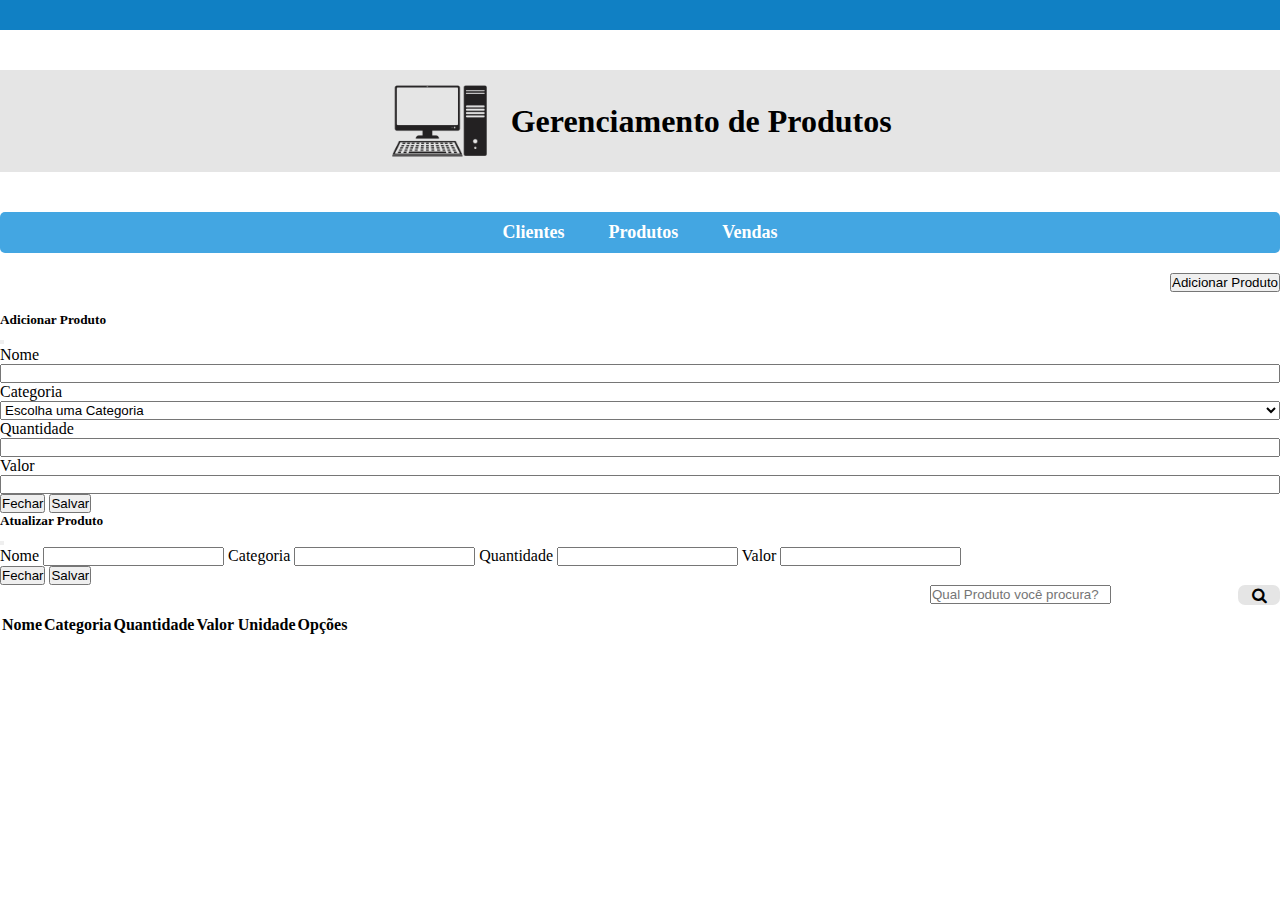
<file: static/html/index.html>
<!DOCTYPE html>
<html lang="pt-BR">
<head>
    <meta charset="UTF-8">
    <meta name="viewport" content="width=device-width, initial-scale=1.0">
    <link href="https://cdn.jsdelivr.net/npm/bootstrap@5.2.3/dist/css/bootstrap.min.css" rel="stylesheet" integrity="sha384-rbsA2VBKQhggwzxH7pPCaAqO46MgnOM80zW1RWuH61DGLwZJEdK2Kadq2F9CUG65" crossorigin="anonymous">
    <link rel="stylesheet" href="../font-awesome-4.7.0/font-awesome-4.7.0/css/font-awesome.min.css">
    <link rel="stylesheet" href="../css/style.css">
    <title>Loja de Informática</title>
</head>
<body>
    
    <div class="container">
 
        <section class="header">
        </section>
        
        <section class="logo">
            <img src="../img/logo_pc.png" class="img-logo" alt="logo de um computador">
            <h1 class="titulo">Gerenciamento de Produtos</h1>
        </section>


        <section class="menu-section">
            <nav class="menu">
                <div class="itens-menu">
                    <a href="clientes.html">Clientes</a>
                    <a href="index.html">Produtos</a>
                    <a href="vendas.html">Vendas</a>
                </div>
            </nav>
        </section>

        <section class="btn-adicao">
            <button type="button" class="btn btn-primary" data-bs-toggle="modal" data-bs-target="#modal-add-produto">Adicionar Produto</button>
        </section>
        
        <section class="adicionar-produto">
            <div class="modal fade" id="modal-add-produto" data-bs-backdrop="static" data-bs-keyboard="false" tabindex="1" 
                aria-labelledby="staticBackdropLabel" aria-hidden="true">
                <div class="modal-dialog">
                    <div class="modal-content">
                        <div class="modal-header">
                            <h5 class="modal-title" id="staticBackdropLabel">Adicionar Produto</h5>
                            <button type="button" class="btn-close" data-bs-dismiss="modal" aria-label="Close"></button>
                        </div>
                        <div class="modal-body">
                            <div class="form form-group formulario-adicao">
                                <label for="newProduto" class="form-label">Nome</label>
                                <input type="text" class="form-control" id="newProduto">
                                <label for="newCategoria" class="form-label">Categoria</label>
                                <!--<input type="text" class="form-control" id="newCategoria">-->
                                <select name="categorias" id="newCategoria">
                                    <option value="">Escolha uma Categoria</option>
                                    <option value="hardware">Hardware</option>
                                    <option value="software">Software</option>
                                    <option value="periferico">Periféricos</option>
                                    <option value="console">Console</option>
                                    <option value="smartphone">Smartphone</option>
                                    <option value="tv">TV</option>
                                </select>
                                <label for="newQuantidade" class="form-label">Quantidade</label>
                                <input type="number" class="form-control" id="newQuantidade">
                                <label for="newValor">Valor</label>
                                <input type="number" class="form-control" id="newValor">
                            </div>
                        </div>
                        <div class="modal-footer">
                            <button type="button" class="btn btn-secondary" data-bs-dismiss="modal">Fechar</button>
                            <button type="button" class="btn btn-primary" onclick="newItemProduto()">Salvar</button>
                        </div>
                    </div>
                </div>
            </div>
        </section>

        <section class="atualizar-produto">
            <div class="modal fade" id="modal-att-produto" data-bs-backdrop="static" data-bs-keyboard="false" tabindex="1" 
                aria-labelledby="staticBackdropLabel" aria-hidden="true">
                <div class="modal-dialog">
                    <div class="modal-content">
                        <div class="modal-header">
                            <h5 class="modal-title" id="staticBackdropLabel">Atualizar Produto</h5>
                            <button type="button" class="btn-close" data-bs-dismiss="modal" aria-label="Close"></button>
                        </div>
                        <div class="modal-body">
                            <div class="form form-group formulario-atualizacao">
                                <label for="attProduto" class="form-label">Nome</label>
                                <input type="text" class="form-control" id="attProduto">
                                <label for="attCategoria" class="form-label">Categoria</label>
                                <input type="text" class="form-control" id="attCategoria">
                                <label for="attQuantidade" class="form-label">Quantidade</label>
                                <input type="number" class="form-control" id="attQuantidade">
                                <label for="attValor">Valor</label>
                                <input type="number" class="form-control" id="attValor">
                            </div>
                        </div>
                        <div class="modal-footer">
                            <button type="button" class="btn btn-secondary" data-bs-dismiss="modal">Fechar</button>
                            <button type="button" id="btn-att-produto" class="btn btn-primary">Salvar</button>
                        </div>
                    </div>
                </div>
            </div>
        </section>

        <section class="section-busca">
            <div class="div-busca">
                <input id="input-busca" type="text" class="form-control" placeholder="Qual Produto você procura?">
                <i class="fa fa-search icone-busca" aria-hidden="true"></i>
            </div>
        </section>

        <!-- Tabela com items existentes -->
        <section class="items itens-existentes">
            <table id="myTable" class="table table-secondary table-striped table-bordered border-light">
                <thead>
                    <tr>
                        <th>Nome</th>
                        <th>Categoria</th>
                        <th>Quantidade</th>
                        <th>Valor Unidade</th>
                        <th id="th-opcoes-produto">Opções</th>
                        <!--<th><img src="https://cdn-icons-png.flaticon.com/512/126/126468.png" width="15px" height="15px"></th>-->
                    </tr>
                </thead>
                <tbody id="tabela-produtos">
                </tbody>
            </table>
        </section>
    </div>

    

    <script src="https://cdn.jsdelivr.net/npm/bootstrap@5.2.3/dist/js/bootstrap.bundle.min.js" integrity="sha384-kenU1KFdBIe4zVF0s0G1M5b4hcpxyD9F7jL+jjXkk+Q2h455rYXK/7HAuoJl+0I4" crossorigin="anonymous"></script>
    <script src="../js/produtos_scripts.js"></script>
</body>
</html>
</file>
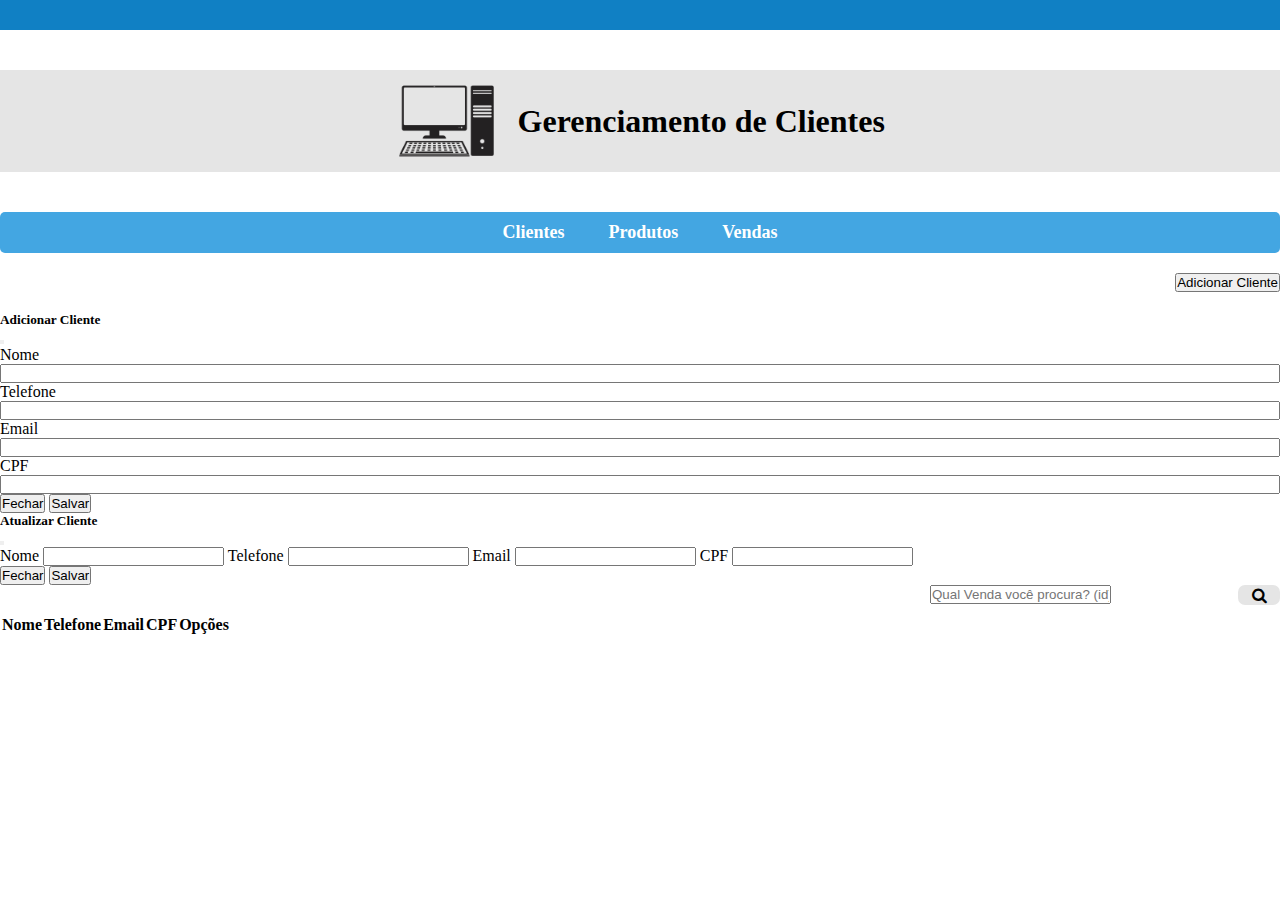
<file: static/html/clientes.html>
<!DOCTYPE html>
<html lang="pt-BR">
<head>
    <meta charset="UTF-8">
    <meta name="viewport" content="width=device-width, initial-scale=1.0">
    <link href="https://cdn.jsdelivr.net/npm/bootstrap@5.2.3/dist/css/bootstrap.min.css" rel="stylesheet" integrity="sha384-rbsA2VBKQhggwzxH7pPCaAqO46MgnOM80zW1RWuH61DGLwZJEdK2Kadq2F9CUG65" crossorigin="anonymous">
    <link rel="stylesheet" href="../font-awesome-4.7.0/font-awesome-4.7.0/css/font-awesome.min.css">
    <link rel="stylesheet" href="../css/style.css">
    <title>Loja de Informática</title>
</head>
<body>
    
    <div class="container">
 
        <section class="header">
        </section>
        
        <section class="logo">
            <img src="../img/logo_pc.png" class="img-logo" alt="logo de um computador">
            <h1 class="titulo">Gerenciamento de Clientes</h1>
        </section>
 
        <section class="menu-section">
            <nav class="menu">
                <div class="itens-menu">
                    <a href="clientes.html">Clientes</a>
                    <a href="index.html">Produtos</a>
                    <a href="vendas.html">Vendas</a>
                </div>
            </nav>
        </section>

        <section class="btn-adicao">
            <button type="button" class="btn btn-primary" data-bs-toggle="modal" data-bs-target="#modal-add-cliente">Adicionar Cliente</button>
        </section>
        
        <section class="adicionar-cliente">
            <div class="modal fade" id="modal-add-cliente" data-bs-backdrop="static" data-bs-keyboard="false" tabindex="1" 
                aria-labelledby="staticBackdropLabel" aria-hidden="true">
                <div class="modal-dialog">
                    <div class="modal-content">
                        <div class="modal-header">
                            <h5 class="modal-title" id="staticBackdropLabel">Adicionar Cliente</h5>
                            <button type="button" class="btn-close" data-bs-dismiss="modal" aria-label="Close"></button>
                        </div>
                        <div class="modal-body">
                            <div class="form form-group formulario-adicao">
                                <label for="newCliente" class="form-label">Nome</label>
                                <input type="text" class="form-control" id="newCliente">
                                <label for="newTelefone" class="form-label">Telefone</label>
                                <input type="text" class="form-control" id="newTelefone">
                                <label for="newEmail" class="form-label">Email</label>
                                <input type="email" class="form-control" id="newEmail">
                                <label for="newCpf">CPF</label>
                                <input type="text" class="form-control" id="newCpf">
                            </div>
                        </div>
                        <div class="modal-footer">
                            <button type="button" class="btn btn-secondary" data-bs-dismiss="modal">Fechar</button>
                            <button type="button" class="btn btn-primary" onclick="newItemCliente()">Salvar</button>
                        </div>
                    </div>
                </div>
            </div>
        </section>

        <section class="atualizar-cliente">
            <div class="modal fade" id="modal-att-cliente" data-bs-backdrop="static" data-bs-keyboard="false" tabindex="1" 
                aria-labelledby="staticBackdropLabel" aria-hidden="true">
                <div class="modal-dialog">
                    <div class="modal-content">
                        <div class="modal-header">
                            <h5 class="modal-title" id="staticBackdropLabel">Atualizar Cliente</h5>
                            <button type="button" class="btn-close" data-bs-dismiss="modal" aria-label="Close"></button>
                        </div>
                        <div class="modal-body">
                            <div class="form form-group formulario-atualizacao">
                                <label for="attCliente" class="form-label">Nome</label>
                                <input type="text" class="form-control" id="attCliente">
                                <label for="attTelefone" class="form-label">Telefone</label>
                                <input type="text" class="form-control" id="attTelefone">
                                <label for="attEmail" class="form-label">Email</label>
                                <input type="email" class="form-control" id="attEmail">
                                <label for="attCpf">CPF</label>
                                <input type="text" class="form-control" id="attCpf">
                            </div>
                        </div>
                        <div class="modal-footer">
                            <button type="button" class="btn btn-secondary" data-bs-dismiss="modal">Fechar</button>
                            <button type="button" id="btn-att-cliente" class="btn btn-primary">Salvar</button>
                        </div>
                    </div>
                </div>
            </div>
        </section>

        <section class="section-busca">
            <div class="div-busca">
                <input id="input-busca" type="text" class="form-control" placeholder="Qual Venda você procura? (id)">
                <i class="fa fa-search icone-busca" aria-hidden="true"></i>
            </div>
        </section>

        <!-- Tabela com clientes existentes -->
        <section class="items clientes-existentes">
            <table id="myTable" class="table table-secondary table-striped table-bordered border-light">
                <thead>
                    <tr>
                        <th>Nome</th>
                        <th>Telefone</th>
                        <th>Email</th>
                        <th>CPF</th>
                        <th id="th-opcoes-cliente">Opções</th>
                        <!--<th><img src="https://cdn-icons-png.flaticon.com/512/126/126468.png" width="15px" height="15px"></th>-->
                    </tr>
                </thead>
                <tbody id="tabela-clientes">
                </tbody>
            </table>
        </section>
    </div>

    

    <script src="https://cdn.jsdelivr.net/npm/bootstrap@5.2.3/dist/js/bootstrap.bundle.min.js" integrity="sha384-kenU1KFdBIe4zVF0s0G1M5b4hcpxyD9F7jL+jjXkk+Q2h455rYXK/7HAuoJl+0I4" crossorigin="anonymous"></script>
    <script src="../js/cliente_scripts.js"></script>
</body>
</html>
</file>
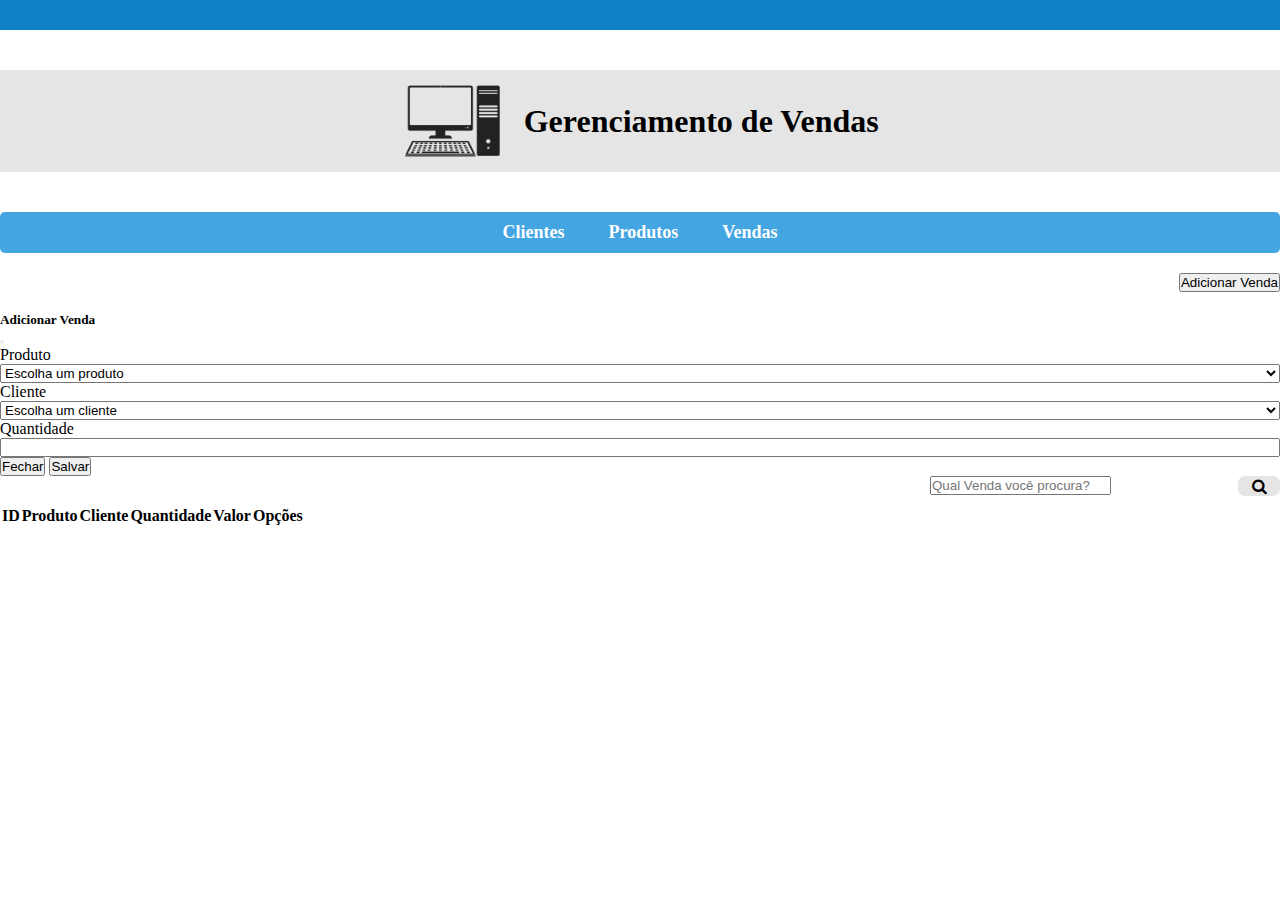
<file: static/html/vendas.html>
<!DOCTYPE html>
<html lang="en">
<head>
    <meta charset="UTF-8">
    <meta name="viewport" content="width=device-width, initial-scale=1.0">
    <link href="https://cdn.jsdelivr.net/npm/bootstrap@5.2.3/dist/css/bootstrap.min.css" rel="stylesheet" integrity="sha384-rbsA2VBKQhggwzxH7pPCaAqO46MgnOM80zW1RWuH61DGLwZJEdK2Kadq2F9CUG65" crossorigin="anonymous">
    <link rel="stylesheet" href="../font-awesome-4.7.0/font-awesome-4.7.0/css/font-awesome.min.css">
    <link rel="stylesheet" href="../css/style.css">
    <title>Loja de Informática</title>
</head>
<body>
    <div class="container">
 
        <section class="header">
        </section>
        
        <section class="logo">
            <img src="../img/logo_pc.png" class="img-logo" alt="logo de um computador">
            <h1 class="titulo">Gerenciamento de Vendas</h1>
        </section>

        <section class="menu-section">
            <nav class="menu">
                <div class="itens-menu">
                    <a href="clientes.html">Clientes</a>
                    <a href="index.html">Produtos</a>
                    <a href="vendas.html">Vendas</a>
                </div>
            </nav>
        </section>
 
        <!-- Área de Adição de uma nova Venda-->
        
        <section class="btn-adicao">
            <button type="button" class="btn btn-primary" data-bs-toggle="modal" data-bs-target="#modal-add-venda">Adicionar Venda</button>
        </section>
        
        <section class="adicionar-venda">
            <div class="modal fade" id="modal-add-venda" data-bs-backdrop="static" data-bs-keyboard="false" tabindex="1" 
                aria-labelledby="staticBackdropLabel" aria-hidden="true">
                <div class="modal-dialog">
                    <div class="modal-content">
                        <div class="modal-header">
                            <h5 class="modal-title" id="staticBackdropLabel">Adicionar Venda</h5>
                            <button type="button" class="btn-close" data-bs-dismiss="modal" aria-label="Close"></button>
                        </div>
                        <div class="modal-body">
                            <div class="form form-group formulario-adicao">
                                <label for="newProduto" class="form-label">Produto</label>
                                <select name="" id="newProduto">
                                    <option value="">Escolha um produto</option>
                                </select>
                                <label for="newCliente" class="form-label">Cliente</label>
                                <select name="" id="newCliente">
                                    <option value="">Escolha um cliente</option>
                                </select>
                                <label for="newQuantidade" class="form-label">Quantidade</label>
                                <input type="number" min="1" class="form-control" id="newQuantidade">
                                <!--<label for="newValor">Valor</label>
                                <input type="number" class="form-control" id="newValor">-->
                            </div>
                        </div>
                        <div class="modal-footer">
                            <button type="button" class="btn btn-secondary" data-bs-dismiss="modal">Fechar</button>
                            <button type="button" class="btn btn-primary" onclick="newItemVenda()">Salvar</button>
                        </div>
                    </div>
                </div>
            </div>
        </section>

        <section class="section-busca">
            <div class="div-busca">
                <input id="input-busca" type="text" class="form-control" placeholder="Qual Venda você procura?">
                <i class="fa fa-search icone-busca" aria-hidden="true"></i>
            </div>
        </section>

        <!-- Tabela com vendas existentes -->
        <section class="items vendas-existentes">
            <table id="myTable" class="table table-secondary table-striped table-bordered border-light">
                <thead>
                    <tr>
                        <th>ID</th>
                        <th>Produto</th>
                        <th>Cliente</th>
                        <th>Quantidade</th>
                        <th>Valor</th>
                        <th id="th-opcoes-venda">Opções</th>
                    </tr>
                </thead>
                <tbody id="tabela-vendas">
                </tbody>
            </table>
        </section>
    </div>

    

    <script src="https://cdn.jsdelivr.net/npm/bootstrap@5.2.3/dist/js/bootstrap.bundle.min.js" integrity="sha384-kenU1KFdBIe4zVF0s0G1M5b4hcpxyD9F7jL+jjXkk+Q2h455rYXK/7HAuoJl+0I4" crossorigin="anonymous"></script>
    <script src="../js/vendas_scripts.js"></script>
</body>
</html>
</file>
<file: static/css/style.css>
* {
    box-sizing: border-box;
    margin: 0;
    padding: 0;
}

body {
    background-color: #A9A9A9;
}

.container {
    background-color: #fff;
    min-height: 100vh;
}

.header {
    background-color: #1080C4;
    padding: 15px 0 15px 0;
}

.logo {
    display: flex;
    justify-content: center;
    background-color: #e5e5e5;
    margin: 40px 0 40px 0;
}

.img-logo {
    width: 8%;
}

.titulo {
    display: flex;
    flex-direction: column;
    justify-content: center;
    margin-left: 20px;
}

.menu-section {
    background-color: #43a6e2;
    padding: 10px 0;
    border-radius: 5px;
    margin-bottom: 20px;
}

.menu-section > .menu {
    display: flex;
    justify-content: center;
    align-items: center;
}

.menu-section > .menu > .itens-menu > a {
    padding: 0 20px;
    display: inline-block;
    font-weight: bold;
    font-size: 18px;
    color: #fff;
    text-decoration: none;
}

.menu-section > .menu > .itens-menu > a:hover {
    color: black;
    cursor: pointer;
}


.adicionar-produto > .separador {
    display: block;
    height: 3px;
    background: #75bfec;
    margin: 10px 0;
    width: 9.5%;
}

.inputs-adicionar-produto {
    margin: 25px 0 20px 0px;
}

#th-opcoes-produto, #th-opcoes-cliente, #th-opcoes-venda {
    text-align: center;
}

.td-opcoes-produto, .td-opcoes-cliente, .td-opcoes-venda {
    display: flex;
    justify-content: space-evenly;
}

.formulario-adicao {
    display: flex;
    flex-direction: column;
}

.btn-adicao {
    display: flex;
    justify-content: flex-end;
    margin-bottom: 20px;
}

.section-busca {
    display: flex;
    justify-content: flex-end;
    margin-bottom: 10px;
}

.section-busca > .div-busca {
    display: flex;
    width: 350px;
    position: relative;
}

.section-busca > .div-busca > .input-busca {
    width: 350px;
    display: flex;
    justify-content: center;
    align-items: center;
    border-radius: 7px;
}

.section-busca > .div-busca > .icone-busca {
    border-radius: 7px;
    position: absolute;
    display: flex;
    justify-content: center;
    align-items: center;
    background-color: #e5e5e5;
    padding: 10px;
    height: 100%;
    width: 12%;
    right: 0%;
}
</file>
